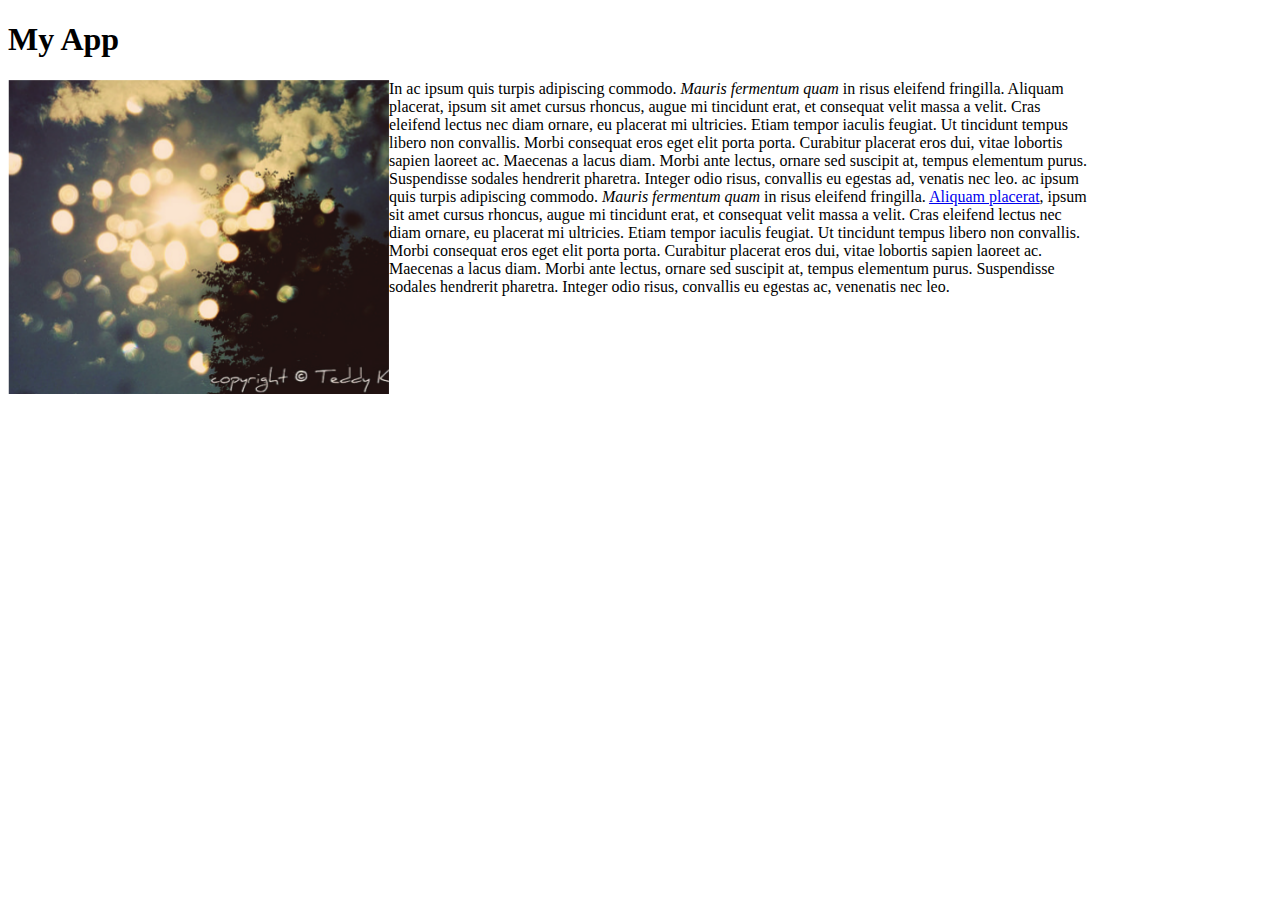
<file: Portfolio/toplist/index.html>
<!DOCTYPE html>
<html>
<head>
  <link rel="stylesheet" href="style.css">
  <title>Favourite App</title>
</head>
<body>
    <h1 class="title">My App</h1>
    <div class="app">
        <div class="screenshot"><img src="images/app.png" alt="This is a screenshot"></div>
        <div class="description">
          In ac ipsum quis turpis adipiscing commodo. <em>Mauris fermentum quam</em> in risus eleifend fringilla. Aliquam placerat, ipsum sit amet cursus rhoncus, augue mi tincidunt erat, et consequat velit massa a velit. Cras eleifend lectus nec diam ornare, eu placerat mi ultricies. Etiam tempor iaculis feugiat. Ut tincidunt tempus libero non convallis. Morbi consequat eros eget elit porta porta. Curabitur placerat eros dui, vitae lobortis sapien laoreet ac. Maecenas a lacus diam. Morbi ante lectus, ornare sed suscipit at, tempus elementum purus. Suspendisse sodales hendrerit pharetra. Integer odio risus, convallis eu egestas ad, venatis nec leo. ac ipsum quis turpis adipiscing commodo. <em>Mauris fermentum quam</em> in risus eleifend fringilla. <a href="#">Aliquam placerat</a>, ipsum sit amet cursus rhoncus, augue mi tincidunt erat, et consequat velit massa a velit. Cras eleifend lectus nec diam ornare, eu placerat mi ultricies. Etiam tempor iaculis feugiat. Ut tincidunt tempus libero non convallis. Morbi consequat eros eget elit porta porta. Curabitur placerat eros dui, vitae lobortis sapien laoreet ac. Maecenas a lacus diam. Morbi ante lectus, ornare sed suscipit at, tempus elementum purus. Suspendisse sodales hendrerit pharetra. Integer odio risus, convallis eu egestas ac, venenatis nec leo.</div>
        </div>
</body>
</html>
</file>
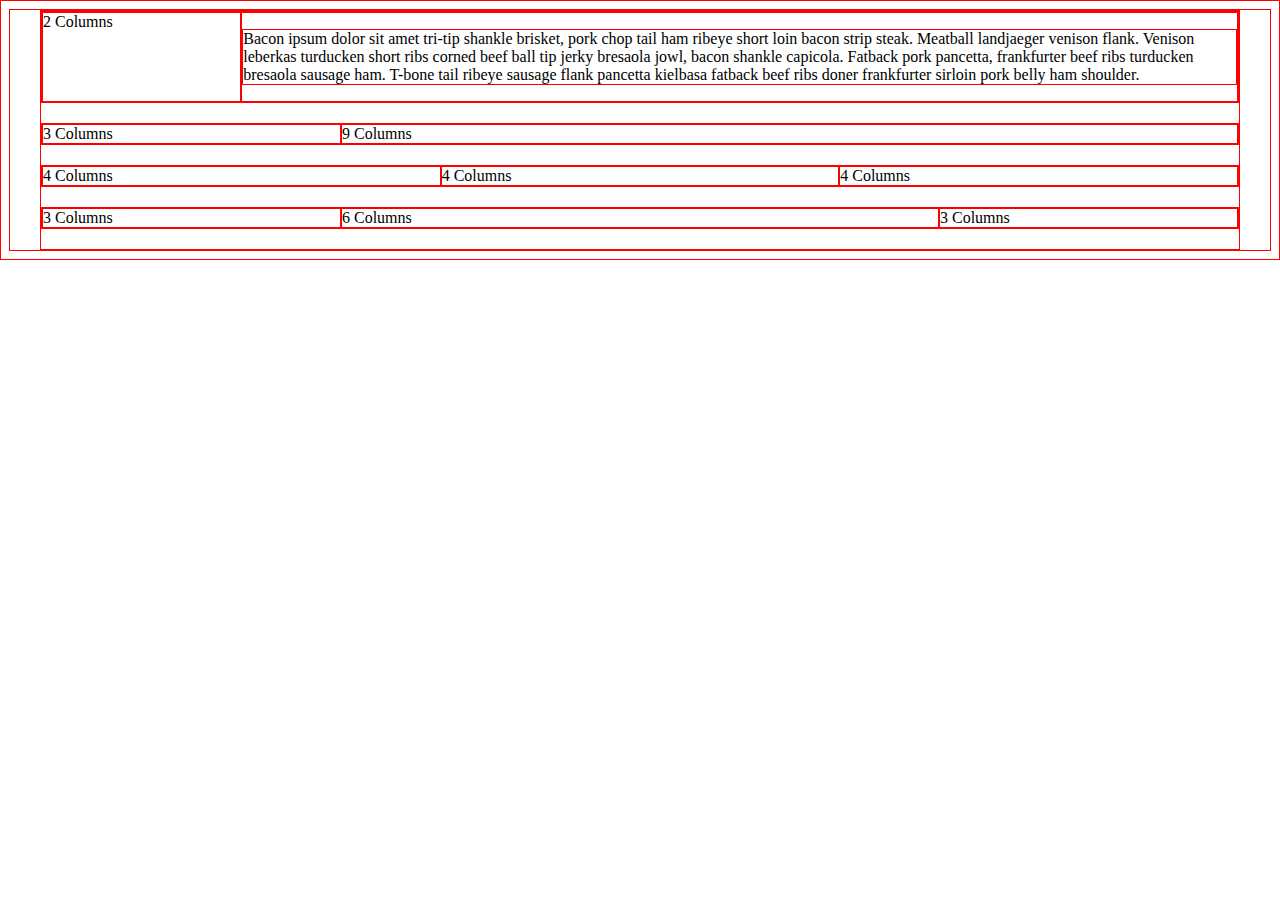
<file: Portfolio/framework/test.html>
<!DOCTYPE html>
<html>
<head>
  <meta charset="utf-8">
  <title>Framework Test Page</title>
  <link rel="stylesheet" href="css/main.css">
</head>
<body>
  <div class="grid">

		<div class="row">
			<div class="col-2">2 Columns</div>
			<div class="col-10 end">
				<p>Bacon ipsum dolor sit amet tri-tip shankle brisket, pork chop tail ham ribeye short loin bacon strip steak. Meatball landjaeger venison flank. Venison leberkas turducken short ribs corned beef ball tip jerky bresaola jowl, bacon shankle capicola. Fatback pork pancetta, frankfurter beef ribs turducken bresaola sausage ham. T-bone tail ribeye sausage flank pancetta kielbasa fatback beef ribs doner frankfurter sirloin pork belly ham shoulder.</p>
			</div>
		</div>

		<div class="row">
			<div class="col-3">3 Columns</div>
			<div class="col-9 end">9 Columns</div>
		</div>

		<div class="row">
			<div class="col-4">4 Columns</div>
			<div class="col-4">4 Columns</div>
			<div class="col-4 end">4 Columns</div>
		</div>

		<div class="row">
			<div class="col-3">3 Columns</div>
			<div class="col-6">6 Columns</div>
			<div class="col-3 end">3 Columns</div>
		</div>
	</div>
</body>
</html>
</file>
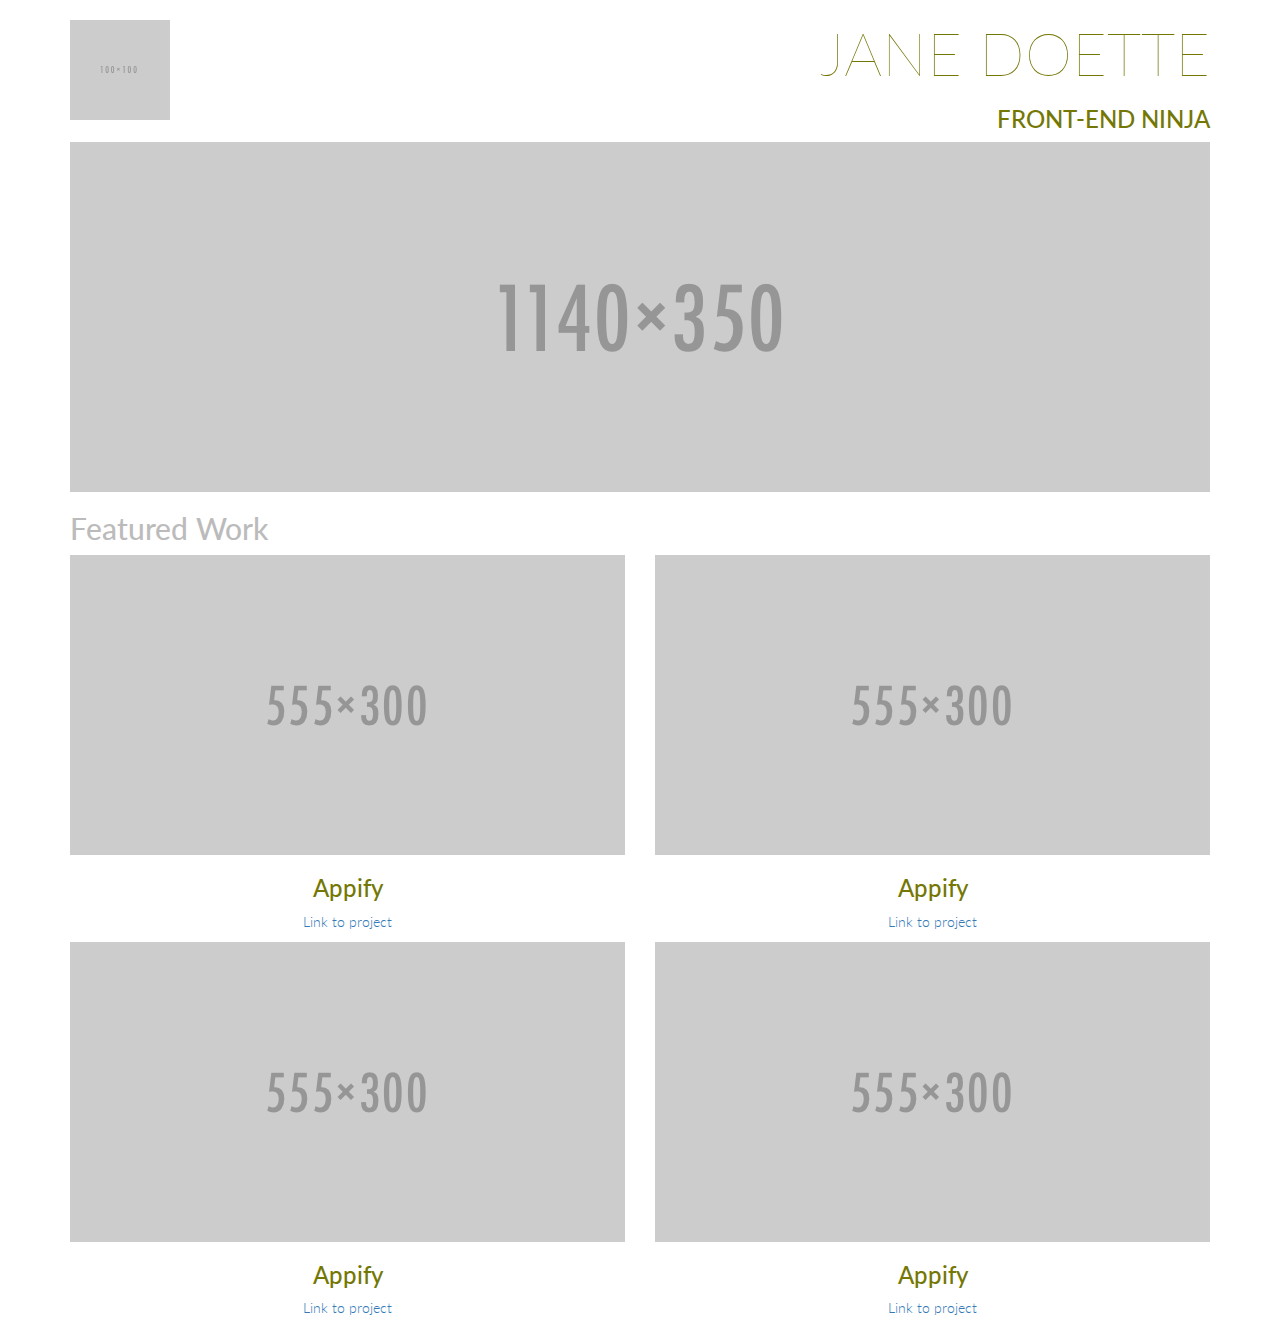
<file: Portfolio/bootstrap-prestructure/bootstrap-prestructure/bootstrap-prestructure.htm>
<!DOCTYPE html>
<!-- saved from url=(0097)https://storage.googleapis.com/supplemental_media/udacityu/2730818600/bootstrap-prestructure.html -->
<html>
<head>
  <meta http-equiv="Content-Type" content="text/html; charset=windows-1252">
  <link rel="stylesheet" href="css/bootstrap.min.css">
  <link href="https://fonts.googleapis.com/css?family=Lato:100,300" rel="stylesheet">
  <link rel="stylesheet" href="css/style.css">
  <script type="text/javascript" src="js/jquery-3.2.1.min.js"></script>
  <script type="text/javascript" src="js/bootstrap.min.js"></script>
</head>
  <body>
    <div class="container">
    <div class="row">
      <div class="col-md-6"><img class="img-responsive title-logo" src="./bootstrap-prestructure_files/100x100"></div>
      <div class="col-md-6 text-right text-uppercase">
        <h1 class="text-thin title-super">Jane Doette</h1>
        <h3>Front-end Ninja</h3>
      </div>
    </div>
    <div class="row">
      <div class="col-md-12">
        <img class="img-responsive" src="./bootstrap-prestructure_files/1140x350">
      </div>
    </div>
    <div class="row">
      <div class="col-md-12">
        <h2 class="text-muted">Featured Work</h2>
      </div>
    </div>
    <div class="row text-center">
      <div class="col-md-6">
        <img class="img-responsive" src="./bootstrap-prestructure_files/555x300" data-toggle="modal" data-target="#project1">
        <h3>Appify</h3>
        <p><a href="http://github.com/">Link to project</a></p>
      </div>
      <div class="col-md-6">
        <img class="img-responsive" src="./bootstrap-prestructure_files/555x300">
        <h3>Appify</h3>
        <p><a href="http://github.com/">Link to project</a></p>
      </div>
    </div>
    <div class="row text-center">
      <div class="col-md-6">
        <img class="img-responsive" src="./bootstrap-prestructure_files/555x300">
        <h3>Appify</h3>
        <p><a href="http://github.com/">Link to project</a></p>
      </div>
      <div class="col-md-6">
        <img class="img-responsive" src="./bootstrap-prestructure_files/555x300">
        <h3>Appify</h3>
        <p><a href="http://github.com/">Link to project</a></p>
      </div>
    </div>
    </div>

    <!-- Modal -->
    <div class="modal fade" id="project1" tabindex="-1" role="dialog" aria-labelledby="myModalLabel" aria-hidden="true">
        <div class="modal-dialog">
            <div class="modal-content">
                <div class="modal-header">
                    <h4 class="modal-title" id="myModalLabel">Favorite App Page</h4>
                </div>
                <div class="modal-body">
                    <img class="img-responsive" src="./bootstrap-prestructure_files/555x300">
                    This was my first project in this class. I learned a lot about HTML and CSS.
                </div>
                <div class="modal-footer">
                    <button type="button" class="btn btn-default" data-dismiss="modal">Close</button>
                </div>
            </div>
        </div>
    </div>

</body></html>
</file>
<file: Portfolio/toplist/style.css>
/** {
   outline: 1px solid red !important;
}*/

* {
    -webkit-box-sizing: border-box;
    -moz-box-sizing: border-box;
    -ms-box-sizing: border-box;
    box-sizing: border-box;
}

.app {
    display: -webkit-flex;
    display: flex;
}

.screenshot{
    max-width: 460px;
}

.description{
  max-width: 705px;
}
</file>
<file: Portfolio/framework/css/main.css>
* {
   border: 1px solid red !important;
}

* {
    -webkit-box-sizing: border-box;
    -moz-box-sizing: border-box;
    -ms-box-sizing: border-box;
    box-sizing: border-box;
}

.grid {
    margin: 0 auto;
    max-width: 1200px;
    width: 100%;
}

.row {
    width: 100%;
    display: flex;
    margin-bottom: 20px;
}

.col-1 {
    width: 8.33%;
}

.col-2 {
    width: 16.66%;
}

.col-3 {
    width: 25%;
}

.col-4 {
    width: 33.33%;
}

.col-5 {
    width: 41.66%;
}

.col-6 {
    width: 50%;
}

.col-7 {
    width: 58.33%;
}

.col-8 {
    width: 66.66%;
}

.col-9 {
    width: 75%;
}

.col-10 {
    width: 83.33%;
}

.col-11 {
    width: 91.66%;
}

.col-12 {
    width: 100%;
}
</file>
<file: Portfolio/bootstrap-prestructure/bootstrap-prestructure/css/style.css>
body {
  font-family: 'Lato', sans-serif;
  color: #747704;
  font-weight: 300;
}

.text-thin {
  font-weight: 100;
}

.text-muted {
  color: #BCBBBB;
}

.title-super {
  font-size: 60px;
}

.title-logo {
  margin-top: 20px;
}
</file>
